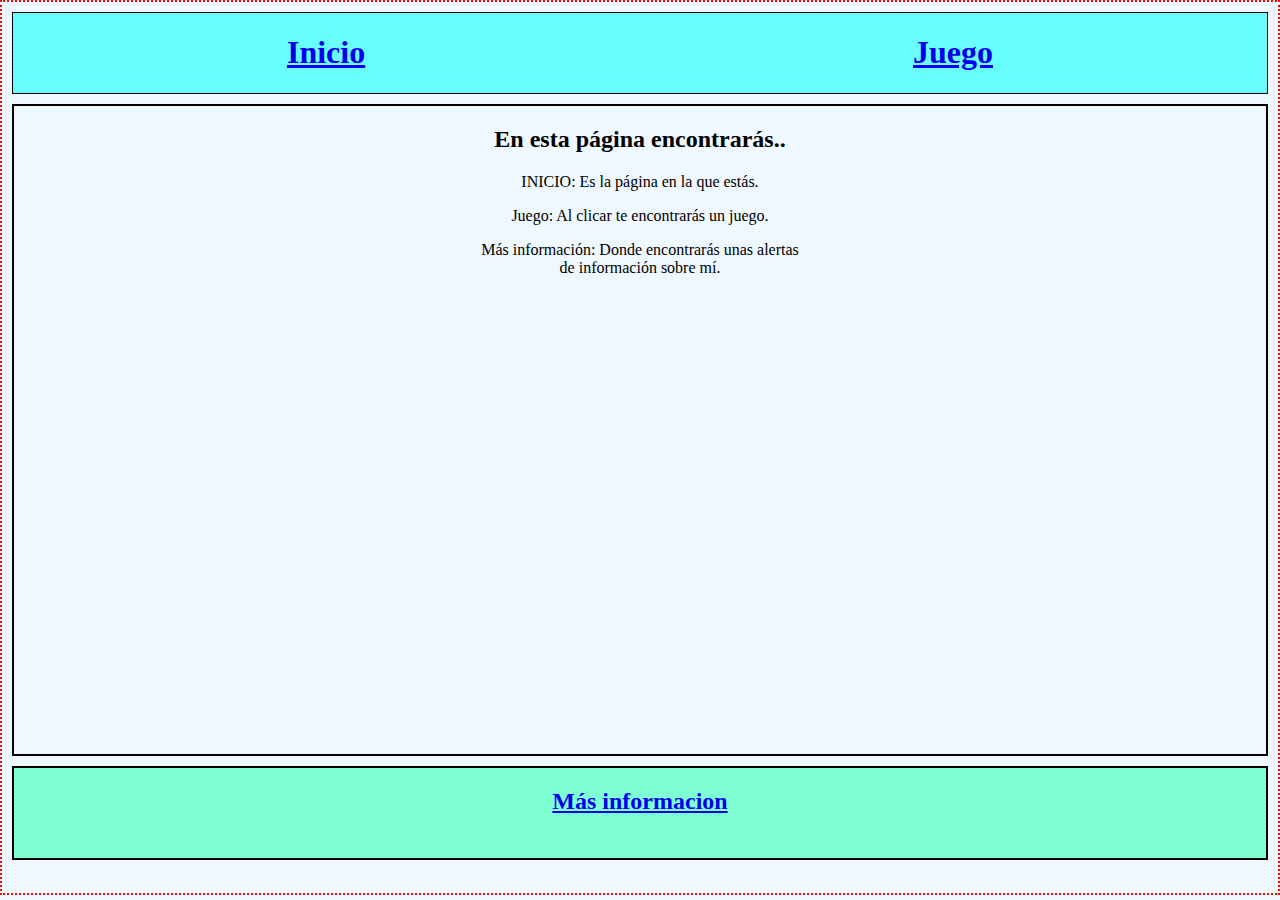
<file: index.html>
<!DOCTYPE html>
<html lang="en">
<head>
    <meta charset="UTF-8">
    <meta http-equiv="X-UA-Compatible" content="IE=edge">
    <meta name="viewport" content="width=device-width, initial-scale=1.0">
    <link rel="stylesheet" href="./estilosIndex.css">
    <title>Proyecto</title>
</head>
<body>
    <header>
        <nav>
           <a href="index.html"><h1>Inicio</h1></a>
           <a href="colorclic.html" target="_blank"><h1>Juego</h1></a> 
        </nav>
    </header>
    <article>
        <h2>En esta página encontrarás..</h2>
        <p>INICIO: Es la página en la que estás.</p>
        <p>Juego: Al clicar te encontrarás un juego.</p>
        <p>Más información: Donde encontrarás unas alertas<br> de información sobre mí.</p>
    </article>
    <footer>
        <a href="masinfo.html" target="_blank"><h2>Más informacion</h2></a> 

    </footer>
</body>
</html>
</file>
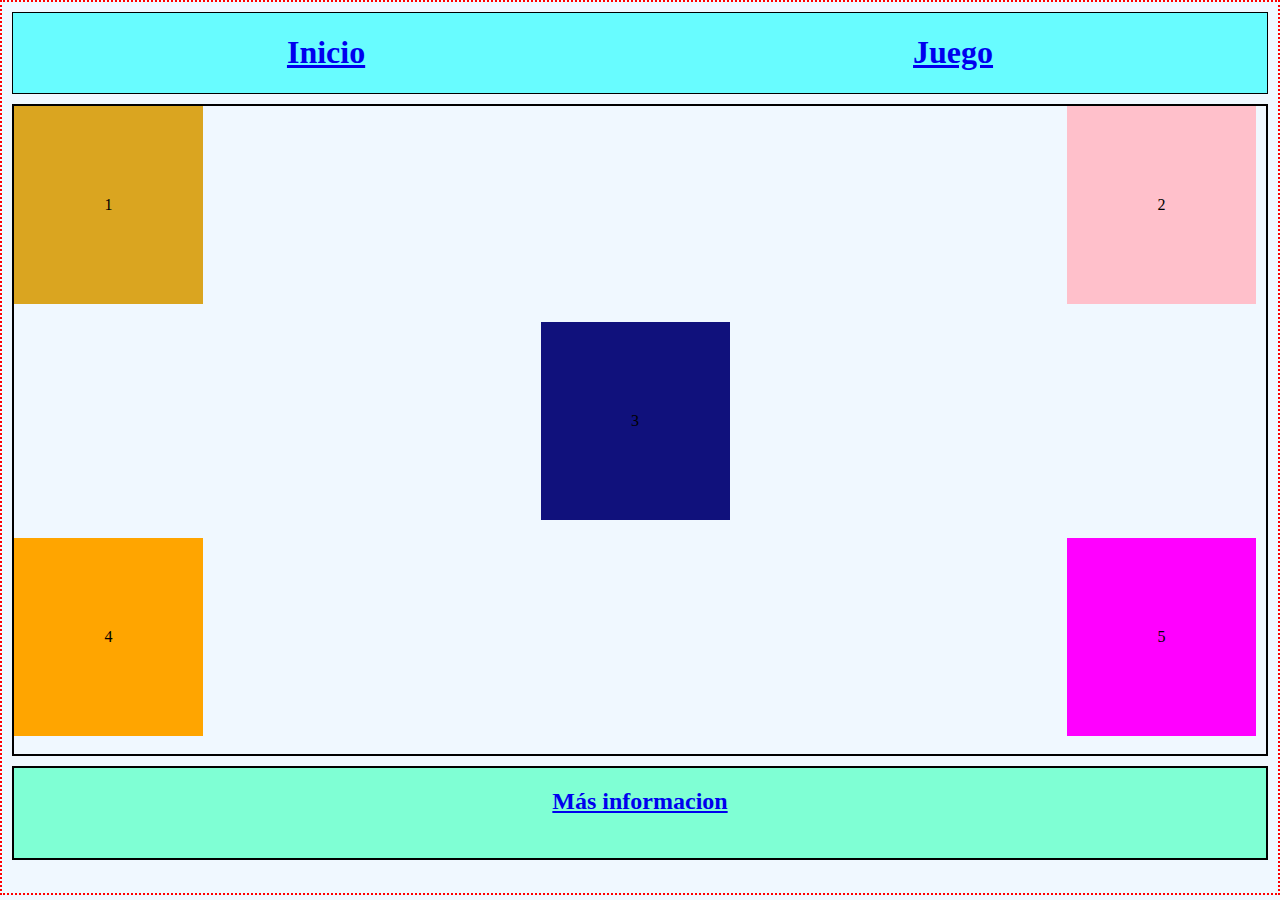
<file: colorclic.html>
<!DOCTYPE html>
<html lang="en">

<head>
    <meta charset="UTF-8">
    <meta http-equiv="X-UA-Compatible" content="IE=edge">
    <meta name="viewport" content="width=device-width, initial-scale=1.0">
    <link rel="stylesheet" href="./estilosIndex.css">
    <title>Document</title>
</head>
<body>
    <header>
        <nav>
           <a href="index.html"><h1>Inicio</h1></a>
           <a href="colorclic.html" target="_blank"><h1>Juego</h1></a> 
        </nav>
    </header>
    <article>
        <div class="container">
            <div class="box" id="c1" onclick="saludar('1')" ondblclick="obtieneColor('1')">1</div>
            <div class="box" id="c2" onclick="saludar('2')" ondblclick="obtieneColor('2')">2</div>
        </div>
        <br>
        <div class="container2">
            <div class="box" id="c3" onclick="saludar('3')"ondblclick="obtieneColor('3')">3</div>
        </div>
        <br>
        <div class="container">
            <div class="box" id="c4" onclick="saludar('4')"ondblclick="obtieneColor('4')">4</div>
            <div class="box" id="c5" onclick="saludar('5')"ondblclick="obtieneColor('5')">5</div>
        </div>
    </article>
    <footer>
        <a href="masinfo.html" target="_blank"><h2>Más informacion</h2></a> 

    </footer>
    
    <script src="jsclic.js"></script>
</body>


</html>
</file>
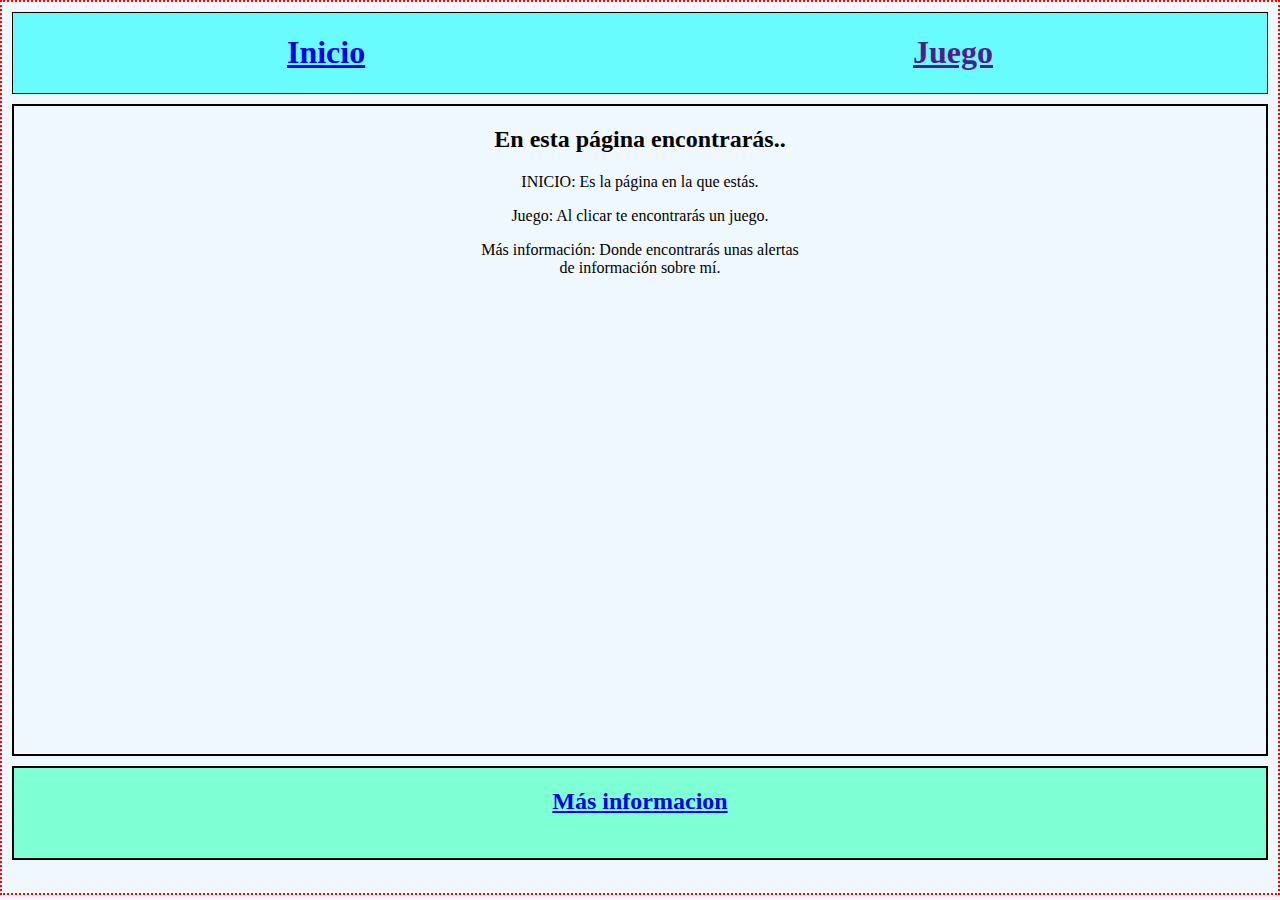
<file: masinfo.html>
<!DOCTYPE html>
<html lang="en">
<head>
    <meta charset="UTF-8">
    <meta http-equiv="X-UA-Compatible" content="IE=edge">
    <meta name="viewport" content="width=device-width, initial-scale=1.0">
    <link rel="stylesheet" href="estilosIndex.css">
    <title>Document</title>
</head>
<body>
    <script>
        alert("Alberto Enrique Pulido\n1ºDAW 2022-23");
        
    </script>
    <header>
        <nav>
           <a href="index.html" target="_blank"><h1>Inicio</h1></a>
           <a href=""><h1>Juego</h1></a> 
        </nav>
    </header>
    <article>
        <h2>En esta página encontrarás..</h2>
        <p>INICIO: Es la página en la que estás.</p>
        <p>Juego: Al clicar te encontrarás un juego.</p>
        <p>Más información: Donde encontrarás unas alertas<br> de información sobre mí.</p>
    </article>
    <footer>
        <a href="masinfo.html"><h2>Más informacion</h2></a> 

    </footer>
</body>
</html>
</file>
<file: estilosIndex.css>
@media screen and (min-width: 30em) and (orientation: landscape) {
    body{
        margin: auto;
        height: 99vh;
        width: auto;
        border: dotted 2px red;
        background-color: aliceblue;
    }
  }
  nav{
    display: flex;
    flex-direction: row;
    margin: 10px 10px 10px 10px;
    border: solid 1px;
    justify-content: center;
    justify-content: space-around;
    background-color: rgba(0, 255, 255, 0.568);
  }
  h1:hover{
    text-transform: uppercase;
  }
  nav:hover{
    background-color: bisque;
  }
  article{
    margin: 10px 10px 10px 10px;
    height: 72vh;
    width: auto;
    border: solid 2px;
    text-align: center;
  }
  footer{
    margin: 10px 10px 10px 10px;
    height: 10vh;
    width: auto;
    border: solid 2px;
    text-align: center;
    background-color: aquamarine;
  }
  footer:hover{
    background-color: bisque;
  }
  
.container {
    display: flex;
    justify-content: space-between;
    flex-wrap: wrap;

}

.container2 {
    display: flex;
    justify-content: center;

}

.box {
    width: 21vh;
    height: 22vh;
    background-color: #00ff627c;
    margin-right: 10px;
    text-align: center;
    align-items: center;
    justify-content: center;
    display: flex;
}

#c1{
    background-color: goldenrod;
   
}
#c2{
    background-color: pink;
}
#c3{
    background-color: rgb(16, 17, 124);
   
}
#c4{
    background-color: orange;
   
}
#c5{
    background-color: magenta;
   
}
</file>
